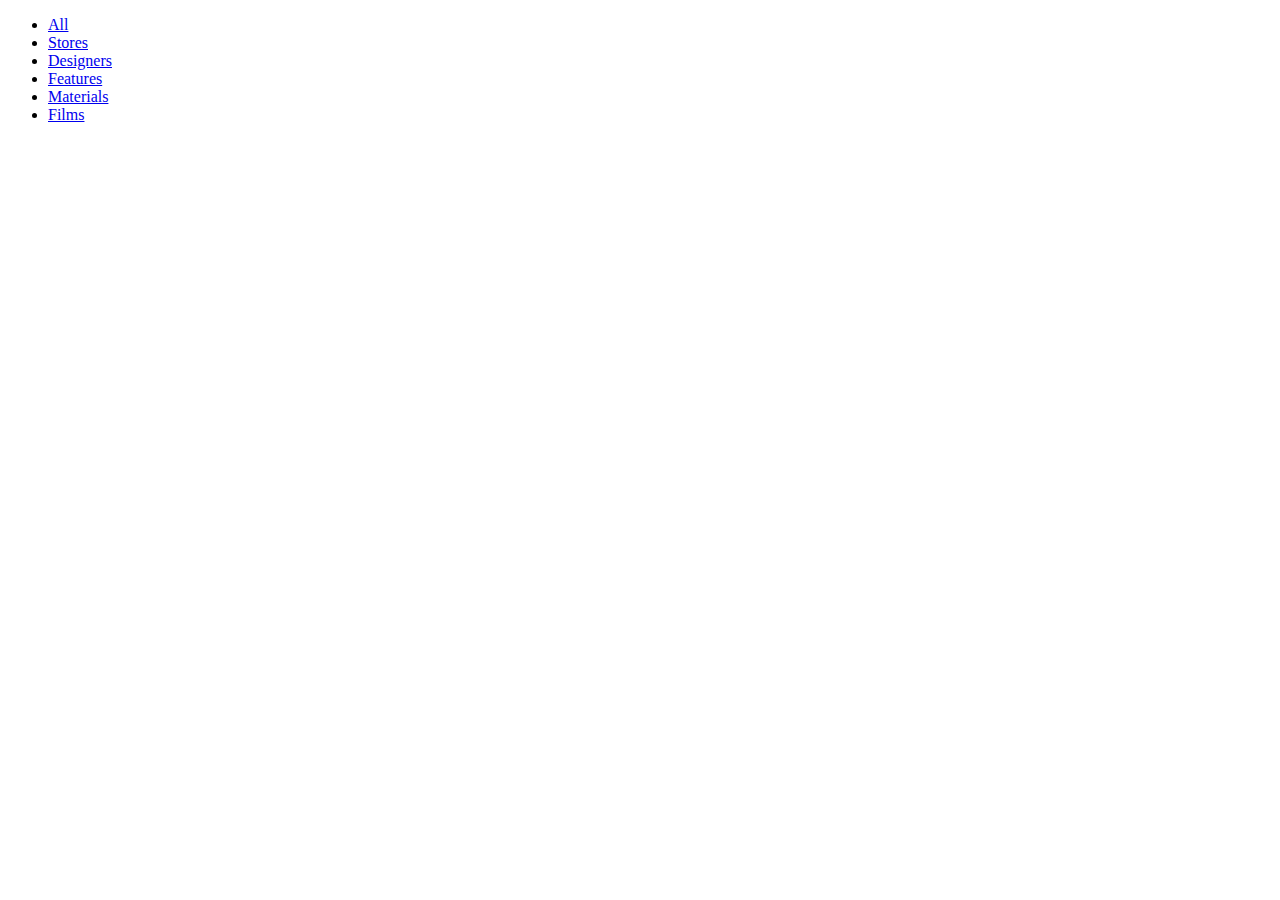
<file: en-us/index.html>
<!doctype html>
<html ng-app="aesop">
<head>
  <meta charset="utf-8">



    <title>Taxonomy of Design</title>
    <meta name="description" content="An archive of Aesop spaces: www.taxonomyofdesign.com" />
    <meta name="twitter:card" content="summary">
    <meta name="twitter:site" content="@aesopskincare">
    <meta name="twitter:title" content="Taxonomy of Design">
    <meta name="twitter:description" content="An archive of Aesop spaces: www.taxonomyofdesign.com">
    <meta name="twitter:creator" content="@aesopskincare">

    <meta name="twitter:image" content="images/share.jpg">

    <meta property="og:title" content="Taxonomy of Design" />
    <meta property="og:type" content="article" />
    <meta property="og:url" content="http://taxonomyofdesign.com" />
    <meta property="og:image" content="http://taxonomyofdesign.com/static/images/share.jpg" />
    <meta property="og:description" content="An archive of Aesop spaces: www.taxonomyofdesign.com" />
    <meta property="og:site_name" content="Aesop -- Taxonomy of Design" />

    <link rel="alternate" hreflang="x-default" href="../index.html" />
    <link rel="alternate" hreflang="zh-cn" href="../zh-cn/index.html" />
    <link rel="alternate" hreflang="zh-tw" href="../zh-tw/index.html" />
    <link rel="alternate" hreflang="en-us" href="index.html" />
    <link rel="alternate" hreflang="ko" href="../ko/index.html" />
    <link rel="alternate" hreflang="ja" href="../ja/index.html" />
    <meta name="fragment" content="!">
</head>
<body>

    <ul>
        <li><a href="../index.html">All</a></li>
        <li><a href="../index.html#!/stores">Stores</a></li>
        <li><a href="../index.html#!/designers">Designers</a></li>
        <li><a href="../index.html#!/features">Features</a></li>
        <li><a href="../index.html#!/materials">Materials</a></li>
        <li><a href="../index.html#!/films">Films</a></li>
    </ul>

</body>
</html>
</file>
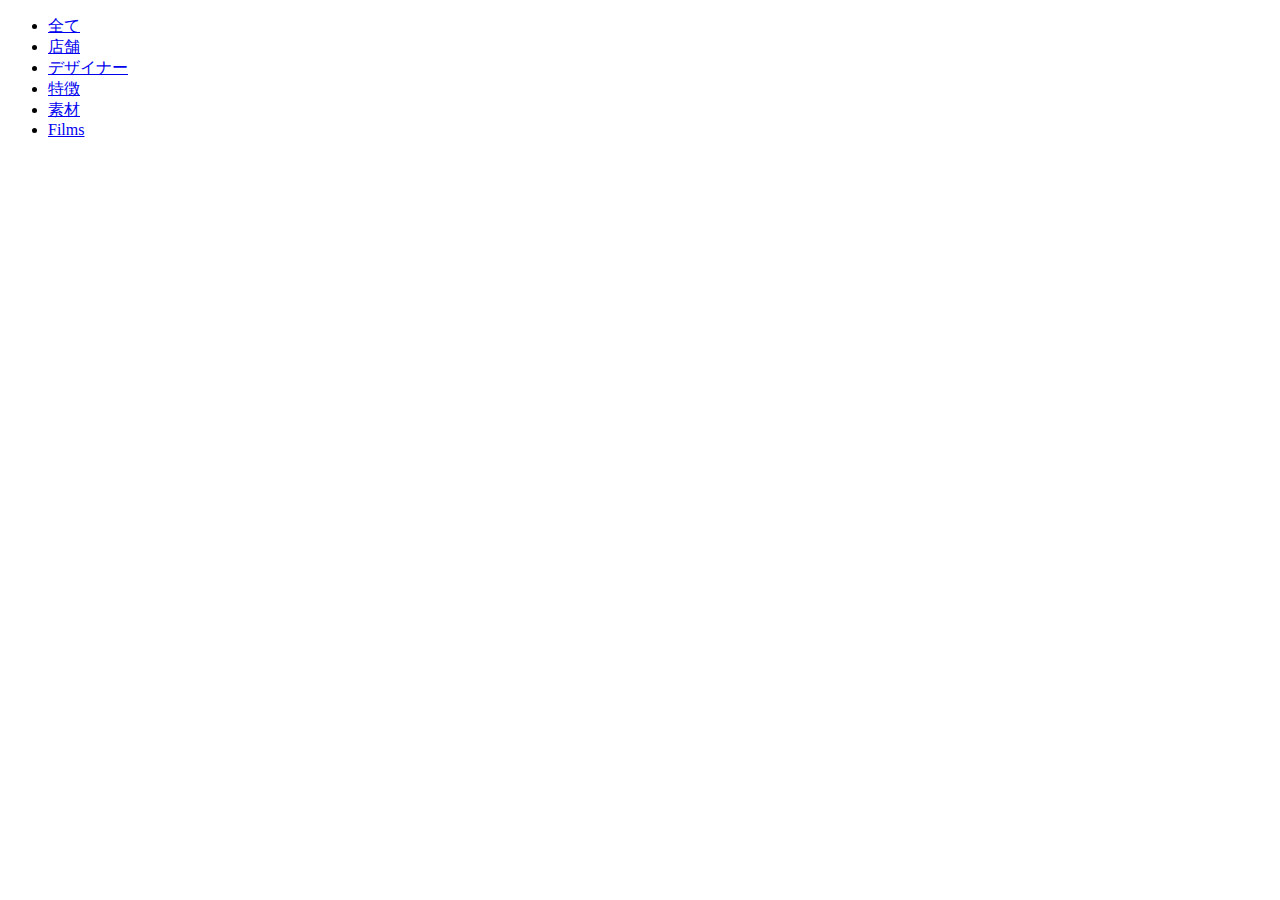
<file: ja/index.html>
<!doctype html>
<html ng-app="aesop">
<head>
  <meta charset="utf-8">



    <title>シェア</title>
    <meta name="description" content="デザイン分類学" />
    <meta name="twitter:card" content="summary">
    <meta name="twitter:site" content="@aesopskincare">
    <meta name="twitter:title" content="シェア">
    <meta name="twitter:description" content="デザイン分類学">
    <meta name="twitter:creator" content="@aesopskincare">

    <meta name="twitter:image" content="images/share.jpg">

    <meta property="og:title" content="シェア" />
    <meta property="og:type" content="article" />
    <meta property="og:url" content="http://taxonomyofdesign.com" />
    <meta property="og:image" content="http://taxonomyofdesign.com/static/images/share.jpg" />
    <meta property="og:description" content="デザイン分類学" />
    <meta property="og:site_name" content="Aesop -- Taxonomy of Design" />

    <link rel="alternate" hreflang="x-default" href="../index.html" />
    <link rel="alternate" hreflang="zh-cn" href="../zh-cn/index.html" />
    <link rel="alternate" hreflang="zh-tw" href="../zh-tw/index.html" />
    <link rel="alternate" hreflang="en-us" href="../en-us/index.html" />
    <link rel="alternate" hreflang="ko" href="../ko/index.html" />
    <link rel="alternate" hreflang="ja" href="index.html" />
    <meta name="fragment" content="!">
</head>
<body>

    <ul>
        <li><a href="../index.html">全て</a></li>
        <li><a href="../index.html#!/stores">店舗</a></li>
        <li><a href="../index.html#!/designers">デザイナー</a></li>
        <li><a href="../index.html#!/features">特徴</a></li>
        <li><a href="../index.html#!/materials">素材</a></li>
        <li><a href="../index.html#!/films">Films</a></li>
    </ul>

</body>
</html>
</file>
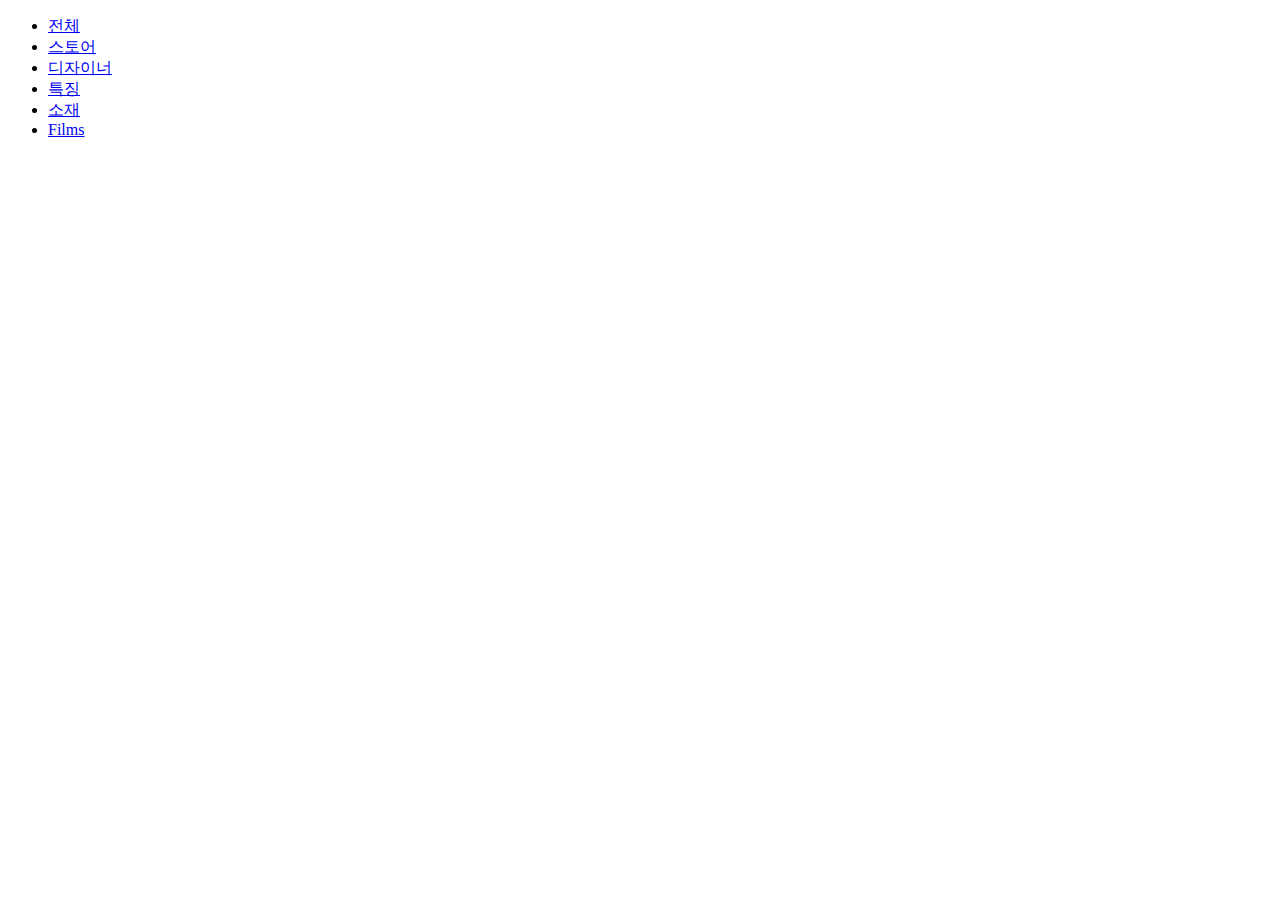
<file: ko/index.html>
<!doctype html>
<html ng-app="aesop">
<head>
  <meta charset="utf-8">



    <title>공유하기</title>
    <meta name="description" content="공유하기" />
    <meta name="twitter:card" content="summary">
    <meta name="twitter:site" content="@aesopskincare">
    <meta name="twitter:title" content="공유하기">
    <meta name="twitter:description" content="공유하기">
    <meta name="twitter:creator" content="@aesopskincare">

    <meta name="twitter:image" content="images/share.jpg">

    <meta property="og:title" content="공유하기" />
    <meta property="og:type" content="article" />
    <meta property="og:url" content="http://taxonomyofdesign.com" />
    <meta property="og:image" content="http://taxonomyofdesign.com/static/images/share.jpg" />
    <meta property="og:description" content="공유하기" />
    <meta property="og:site_name" content="Aesop -- Taxonomy of Design" />

    <link rel="alternate" hreflang="x-default" href="../index.html" />
    <link rel="alternate" hreflang="zh-cn" href="../zh-cn/index.html" />
    <link rel="alternate" hreflang="zh-tw" href="../zh-tw/index.html" />
    <link rel="alternate" hreflang="en-us" href="../en-us/index.html" />
    <link rel="alternate" hreflang="ko" href="index.html" />
    <link rel="alternate" hreflang="ja" href="../ja/index.html" />
    <meta name="fragment" content="!">
</head>
<body>

    <ul>
        <li><a href="../index.html">전체</a></li>
        <li><a href="../index.html#!/stores">스토어</a></li>
        <li><a href="../index.html#!/designers">디자이너</a></li>
        <li><a href="../index.html#!/features">특징</a></li>
        <li><a href="../index.html#!/materials">소재</a></li>
        <li><a href="../index.html#!/films">Films</a></li>
    </ul>

</body>
</html>
</file>
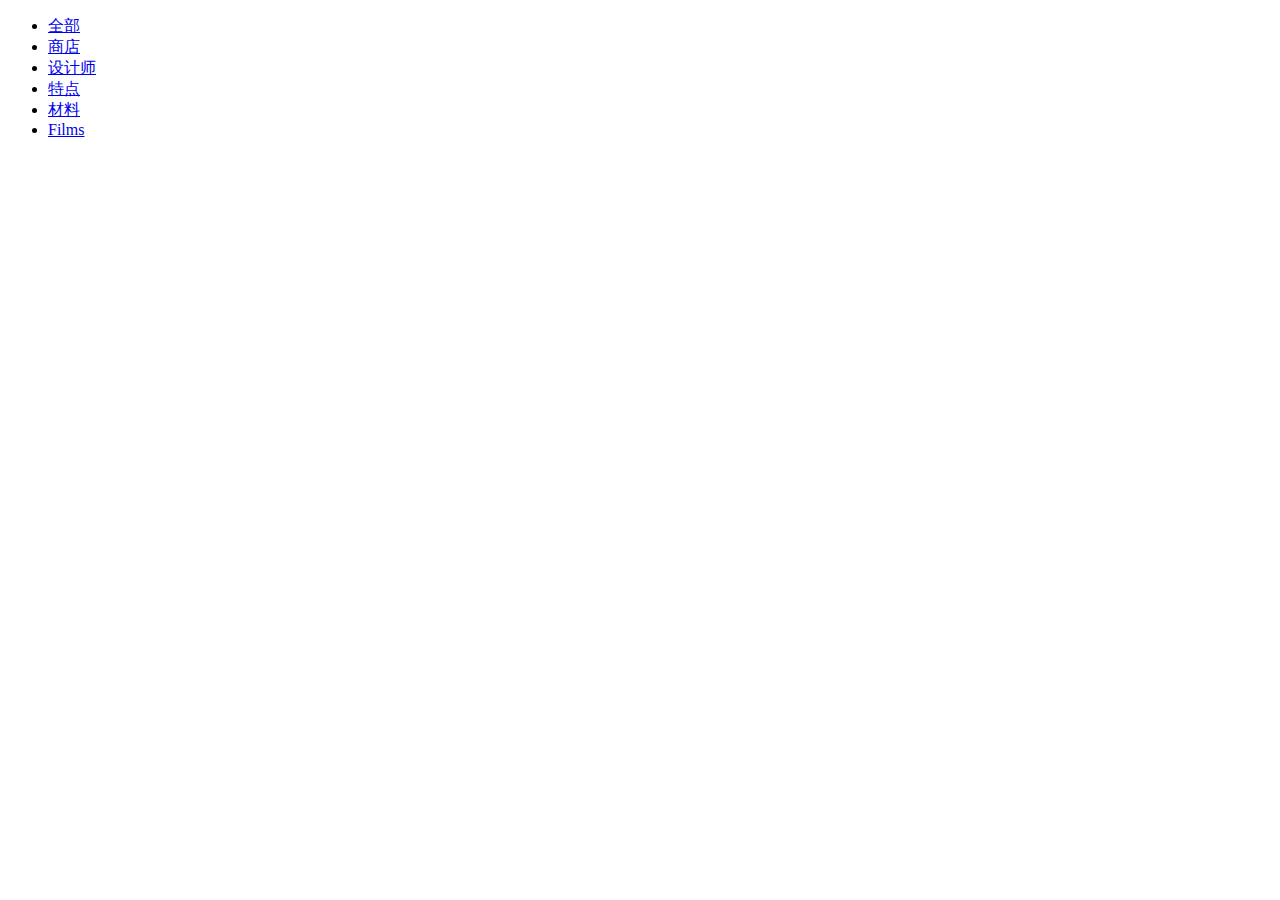
<file: zh-cn/index.html>
<!doctype html>
<html ng-app="aesop">
<head>
  <meta charset="utf-8">



    <title>分享</title>
    <meta name="description" content="分享" />
    <meta name="twitter:card" content="summary">
    <meta name="twitter:site" content="@aesopskincare">
    <meta name="twitter:title" content="分享">
    <meta name="twitter:description" content="分享">
    <meta name="twitter:creator" content="@aesopskincare">

    <meta name="twitter:image" content="images/share.jpg">

    <meta property="og:title" content="分享" />
    <meta property="og:type" content="article" />
    <meta property="og:url" content="http://taxonomyofdesign.com" />
    <meta property="og:image" content="http://taxonomyofdesign.com/static/images/share.jpg" />
    <meta property="og:description" content="分享" />
    <meta property="og:site_name" content="Aesop -- Taxonomy of Design" />

    <link rel="alternate" hreflang="x-default" href="../index.html" />
    <link rel="alternate" hreflang="zh-cn" href="index.html" />
    <link rel="alternate" hreflang="zh-tw" href="../zh-tw/index.html" />
    <link rel="alternate" hreflang="en-us" href="../en-us/index.html" />
    <link rel="alternate" hreflang="ko" href="../ko/index.html" />
    <link rel="alternate" hreflang="ja" href="../ja/index.html" />
    <meta name="fragment" content="!">
</head>
<body>

    <ul>
        <li><a href="../index.html">全部</a></li>
        <li><a href="../index.html#!/stores">商店</a></li>
        <li><a href="../index.html#!/designers">设计师</a></li>
        <li><a href="../index.html#!/features">特点</a></li>
        <li><a href="../index.html#!/materials">材料</a></li>
        <li><a href="../index.html#!/films">Films</a></li>
    </ul>

</body>
</html>
</file>
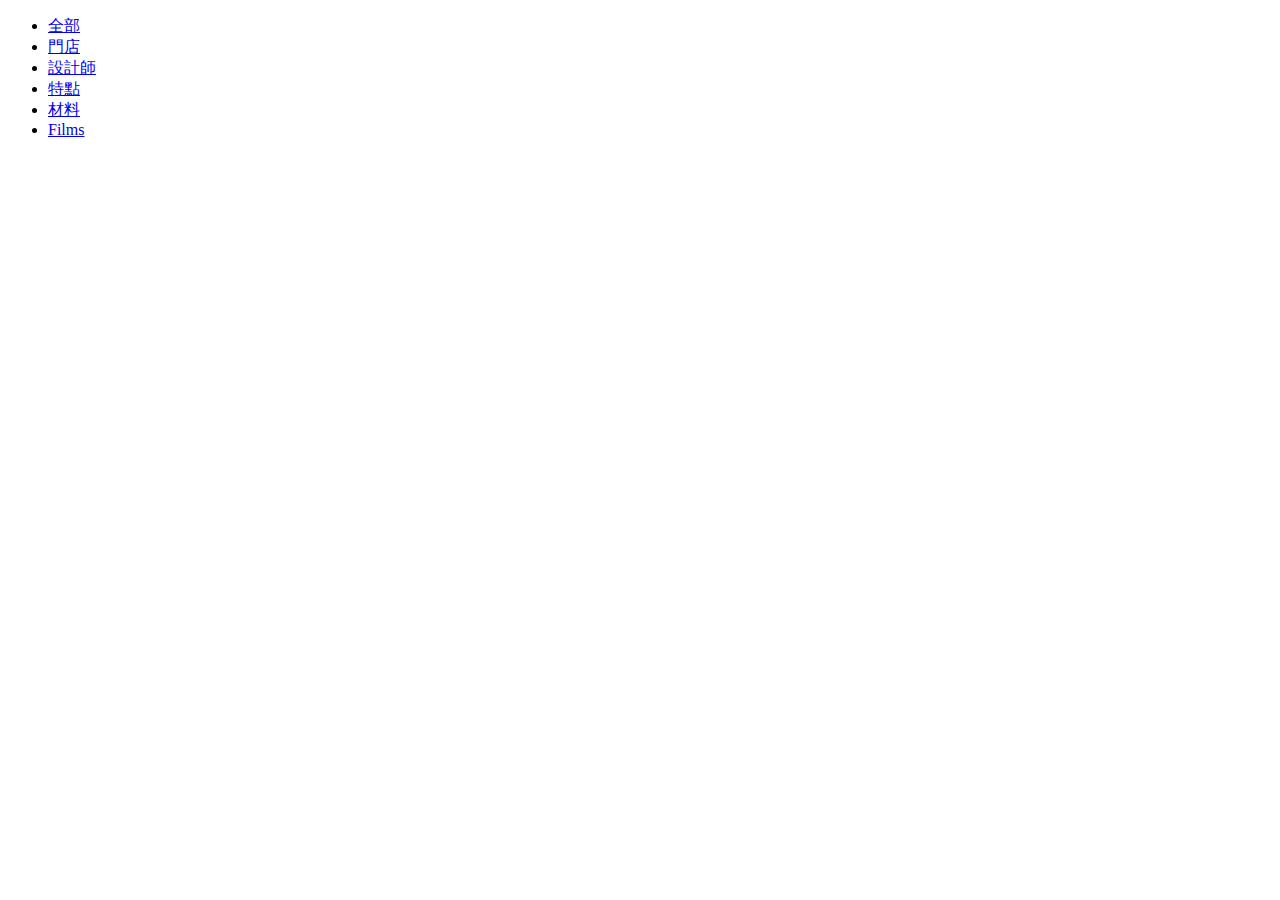
<file: zh-tw/index.html>
<!doctype html>
<html ng-app="aesop">
<head>
  <meta charset="utf-8">



    <title>分享</title>
    <meta name="description" content="分享" />
    <meta name="twitter:card" content="summary">
    <meta name="twitter:site" content="@aesopskincare">
    <meta name="twitter:title" content="分享">
    <meta name="twitter:description" content="分享">
    <meta name="twitter:creator" content="@aesopskincare">

    <meta name="twitter:image" content="images/share.jpg">

    <meta property="og:title" content="分享" />
    <meta property="og:type" content="article" />
    <meta property="og:url" content="http://taxonomyofdesign.com" />
    <meta property="og:image" content="http://taxonomyofdesign.com/static/images/share.jpg" />
    <meta property="og:description" content="分享" />
    <meta property="og:site_name" content="Aesop -- Taxonomy of Design" />

    <link rel="alternate" hreflang="x-default" href="../index.html" />
    <link rel="alternate" hreflang="zh-cn" href="../zh-cn/index.html" />
    <link rel="alternate" hreflang="zh-tw" href="index.html" />
    <link rel="alternate" hreflang="en-us" href="../en-us/index.html" />
    <link rel="alternate" hreflang="ko" href="../ko/index.html" />
    <link rel="alternate" hreflang="ja" href="../ja/index.html" />
    <meta name="fragment" content="!">
</head>
<body>

    <ul>
        <li><a href="../index.html">全部</a></li>
        <li><a href="../index.html#!/stores">門店</a></li>
        <li><a href="../index.html#!/designers">設計師</a></li>
        <li><a href="../index.html#!/features">特點</a></li>
        <li><a href="../index.html#!/materials">材料</a></li>
        <li><a href="../index.html#!/films">Films</a></li>
    </ul>

</body>
</html>
</file>
